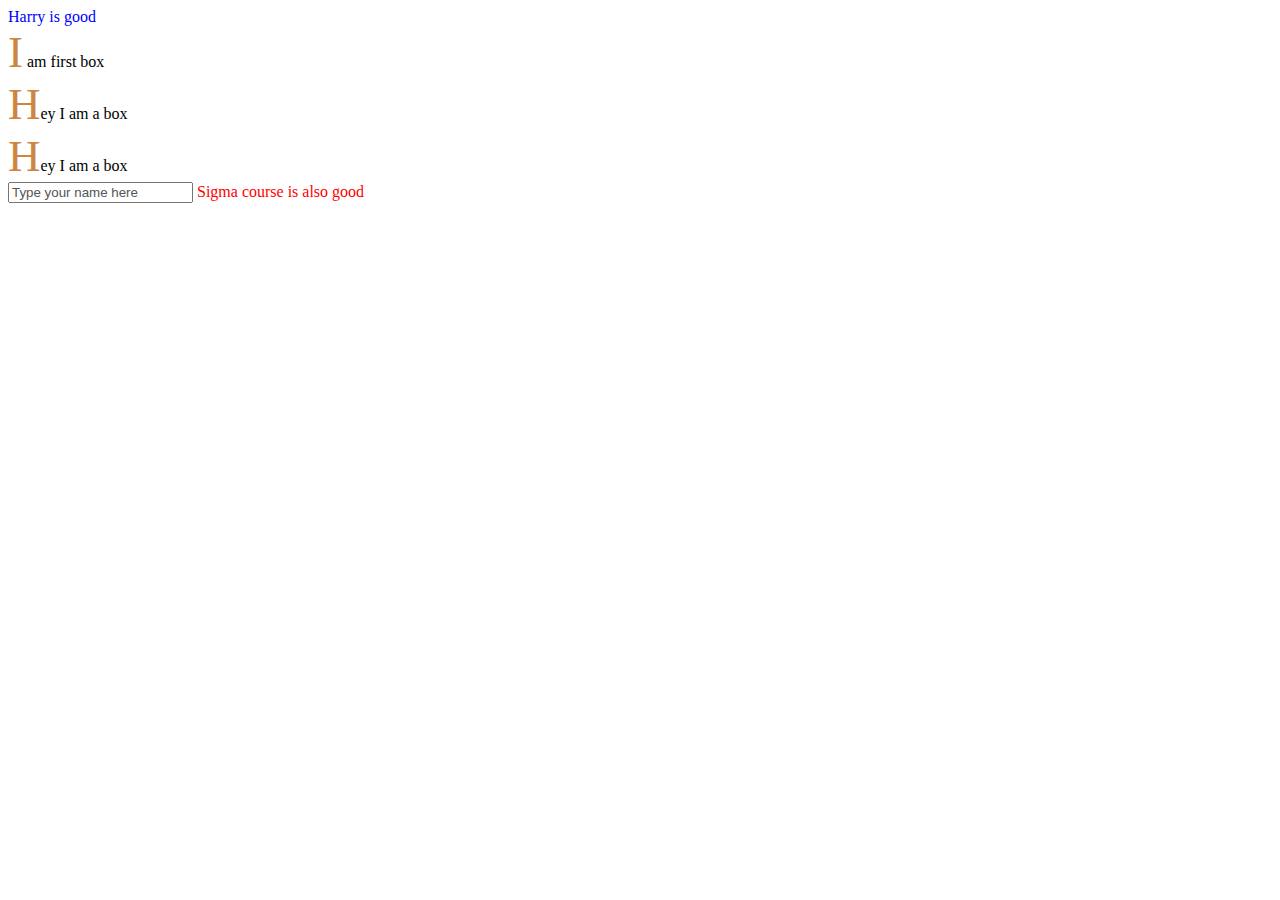
<file: Selectors/pseudo_element.html>
<!DOCTYPE html>
<html lang="en">
  <head>
    <meta charset="UTF-8" />
    <meta name="viewport" content="width=device-width, initial-scale=1.0" />
    <title>More on CSS Selectors</title>
    <style>
      /* .box:first-child{
            background-color: red;
        } */

      /* .box::first-line{
            color: yellow;
        } */

      /* .boxes *{
            color: blue;
            border: 2px solid black;
        }

        p, a, .box, [data-color="primary"]{
            padding-top: 45px;
        } */

      /* .box:nth-child(odd){
            background-color: blue;
        } */

      /* .box:nth-last-child(2){
            background-color: red;
        } */

      /* Pseudo element */

      .boxes::before {
        content: "Harry is good";
        color: blue;
      }

      .boxes::after {
        content: "Sigma course is also good";
        color: red;
      }

      ::selection {
        background-color: black;
        color: aqua;
      }

      .box::first-letter {
        color: peru;
        font-size: 45px;
      }

      input::placeholder {
        color: rgb(84, 84, 88);
      }
    </style>
  </head>

  <body>
    <div class="boxes">
      <div data-color="primary" class="box">I am first box</div>
      <div class="box">Hey I am a box</div>
      <div class="box">Hey I am a box</div>
      <input type="text" placeholder="Type your name here" />
    </div>
    <script>
      console.clear();
      function memoize(expensiveFn) {
        let cache = null;
        return (cb) => {
          if (cache === null) {
            expensiveFn((res) => {
              cache = res;
              cb(cache);
            });
          } else {
            cb(cache);
          }
        };
      }

      function expensiveFn(callbackFn) {
        setTimeout(() => callbackFn("movies list"), 30);
      }
      console.log("70", expensiveFn);

      const memoizedExpensiveFn = memoize(expensiveFn);

      let t1 = performance.now();
      memoizedExpensiveFn((result) => {
        let t2 = performance.now();
        console.log(`Response received: ${result} in ${t2 - t1}ms`);
      });
      // output: Response received: "movies list" in 30ms

      setTimeout(() => {
        t1 = performance.now();
        memoizedExpensiveFn((result) => {
          let t2 = performance.now();
          console.log(`Response received: ${result} in ${t2 - t1}ms`);
        });
      }, 100);
      // output: Response received: "movies list" in 0ms
    </script>
  </body>
</html>
</file>
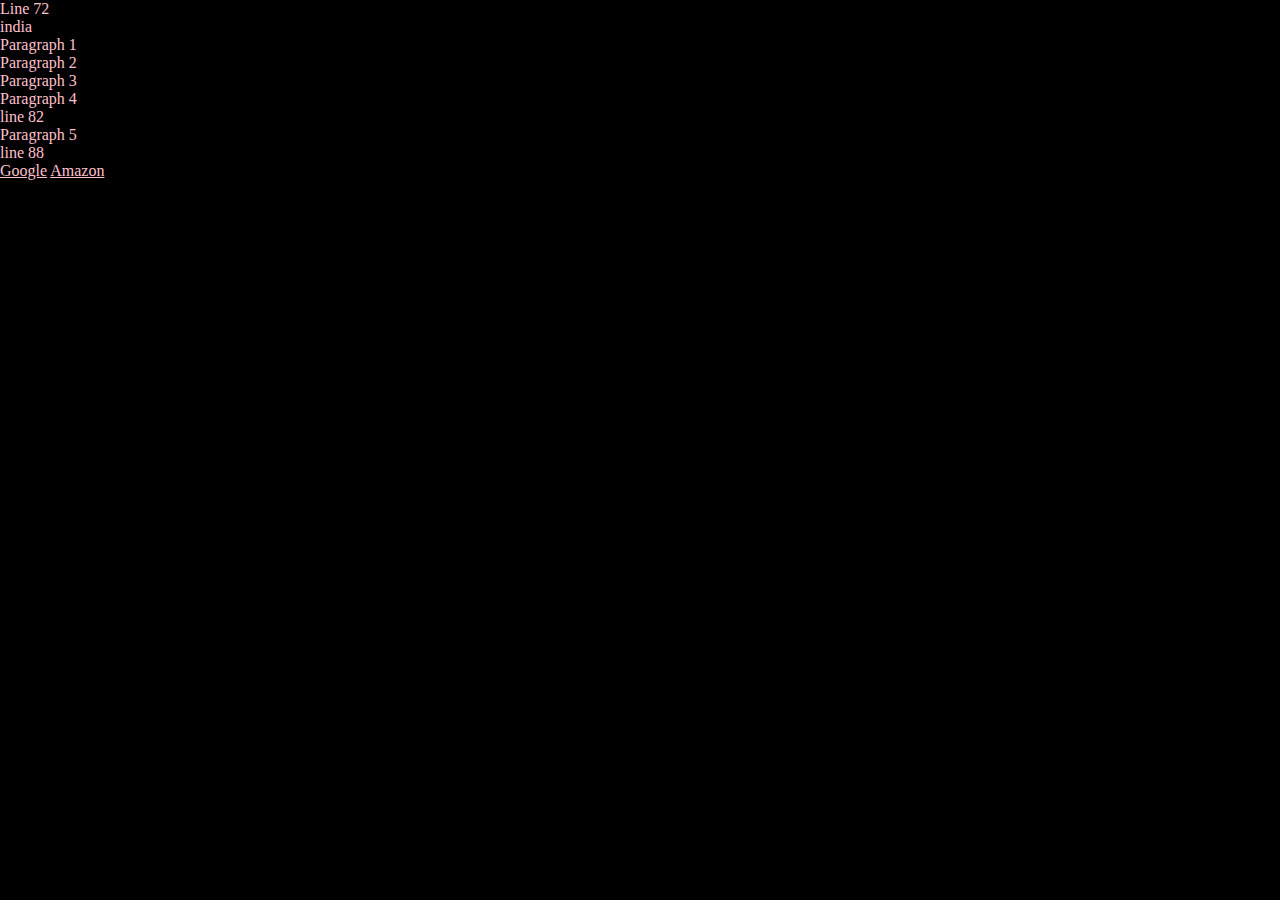
<file: Selectors/selectors.html>
<!DOCTYPE html>
<html lang="en">
  <head>
    <meta charset="UTF-8" />
    <meta name="viewport" content="width=device-width, initial-scale=1.0" />
    <title>Document</title>
    <style>
      /* universal selector */

      * {
        margin: 0;
        padding: 0;
        box-sizing: border-box;
        background-color: black;
        color: pink;
      }

      /* element selector */

      /* p {
        color: red;
      } */

      /* Class, id selector */

      /* descendent selector */

      /* div p {
        color: green;
      } */

      /* child selector */
      /* 
      /* div > p {
        background-color: yellow;
      } */

      /* Adajcent sibling selector */

      /* div + p {
        background-color: yellow;
      } */

      /* genearl sibling selector */

      /* div ~ p {
        background-color: yellow;
      } */

      /* Pseudo selector  / class*/

      /* a:link {
        color: green;
      }
      a:visited {
        color: pink;
      }
      a:hover {
        color: red;
      }
      a:active {
        color: yellow;
      } */

      /* target(p) jaha v first child hoga vaha apply hoiga */
      /* p:first-child {
        background-color: red; 
      } */

      /* atrribute selector */
      /* [aniket="kumar"] {
        color: blue;
      } */
    </style>
  </head>
  <body>
    <div>
      <p>Line 72</p>
    </div>
    <p>india</p>
    <div>
      <p>Paragraph 1</p>
      <span><p aniket="kumar">Paragraph 2</p></span>
      <p>Paragraph 3</p>
      <p>Paragraph 4</p>
    </div>
    <p>line 82</p>
    <div>
      <article>
        <span>
          <p>Paragraph 5</p>
        </span>
      </article>
    </div>
    <p>line 88</p>
    <div class="anchcor">
      <a href="https://www.google.com">Google</a>
      <a href="https://www.amazon.com">Amazon</a>
    </div>
  </body>
</html>
</file>
